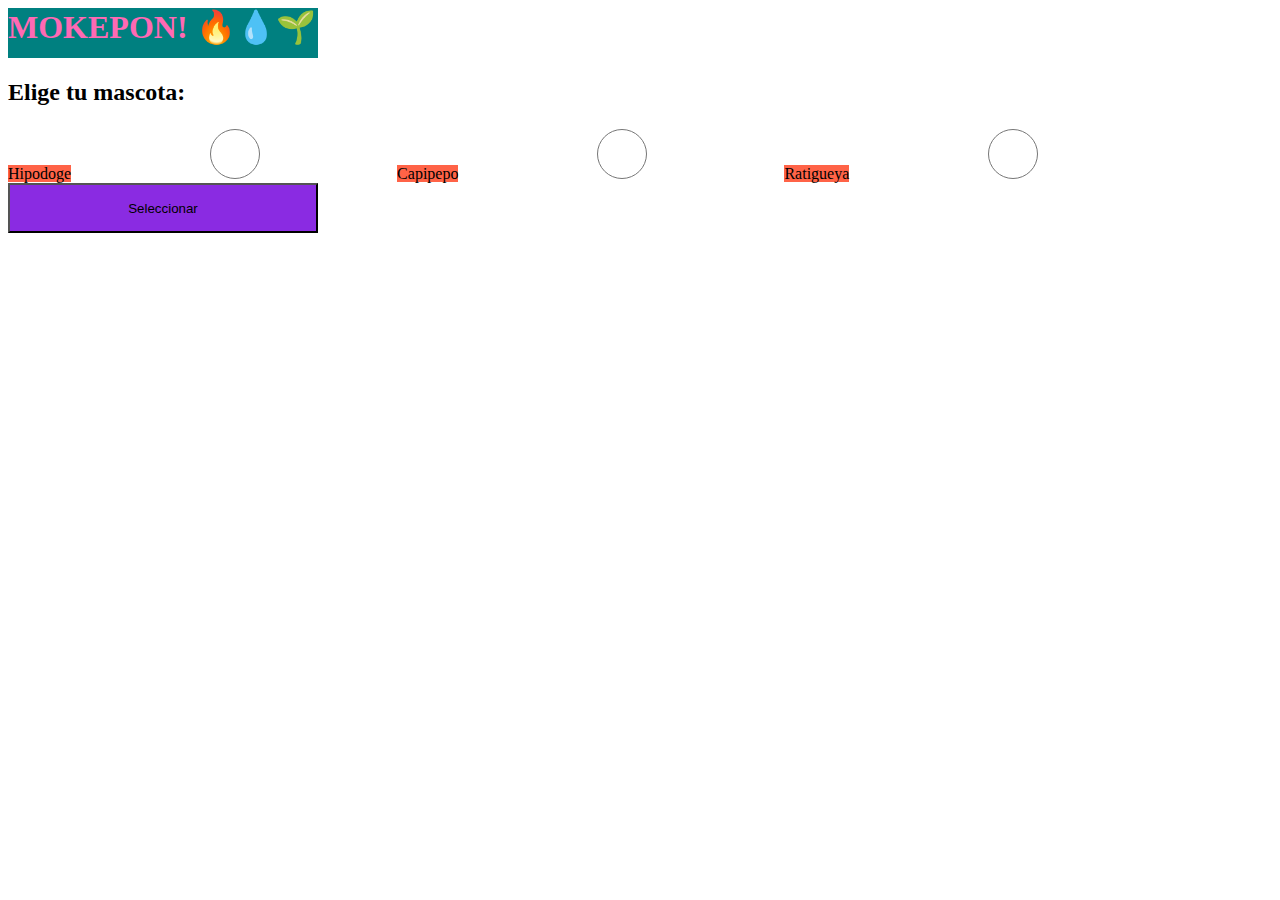
<file: Clases/Clase 12/index.html>
<html>
    <head>
        <meta charset="utf-8" />
        <title>MOKEPON!</title>
        <script src="index.js"></script>
        <link rel="stylesheet" href="index.css">
    </head>
    <body>
        <h1 class="titulo">MOKEPON! 🔥💧🌱</h1>

        <section id="seleccionar-mascota">
            <h2>Elige tu mascota:</h2>

            <label for="hipodoge">Hipodoge</label>
            <input type="radio" name="mascota" id="hipodoge" />
            
            <label for="capipepo">Capipepo</label>
            <input type="radio" name="mascota" id="capipepo" />
            
            <label for="ratigueya">Ratigueya</label>
            <input type="radio" name="mascota" id="ratigueya" />

            <button id="boton-mascota">Seleccionar</button>
        </section>

        <section id="seleccionar-ataque">
            <h2>Elige tu ataque:</h2>

            <p>Tu mascota <span id="mascota-jugador"></span> tiene <span id="vidas-jugador">3</span> vidas</p>
            <p>La mascota <span id="mascota-enemigo"></span> del enemigo tiene <span id="vidas-enemigo">3</span> vidas</p>

            <p>
                <button id="boton-fuego">Fuego 🔥</button>
                <button id="boton-agua">Agua 💧</button>
                <button id="boton-tierra">Tierra 🌱</button>
            </p>
        </section>

        <section id="mensajes">
        </section>

        <section id="reiniciar">
            <button id="boton-reiniciar">Reiniciar</button>
        </section>
    </body>
</html>
</file>
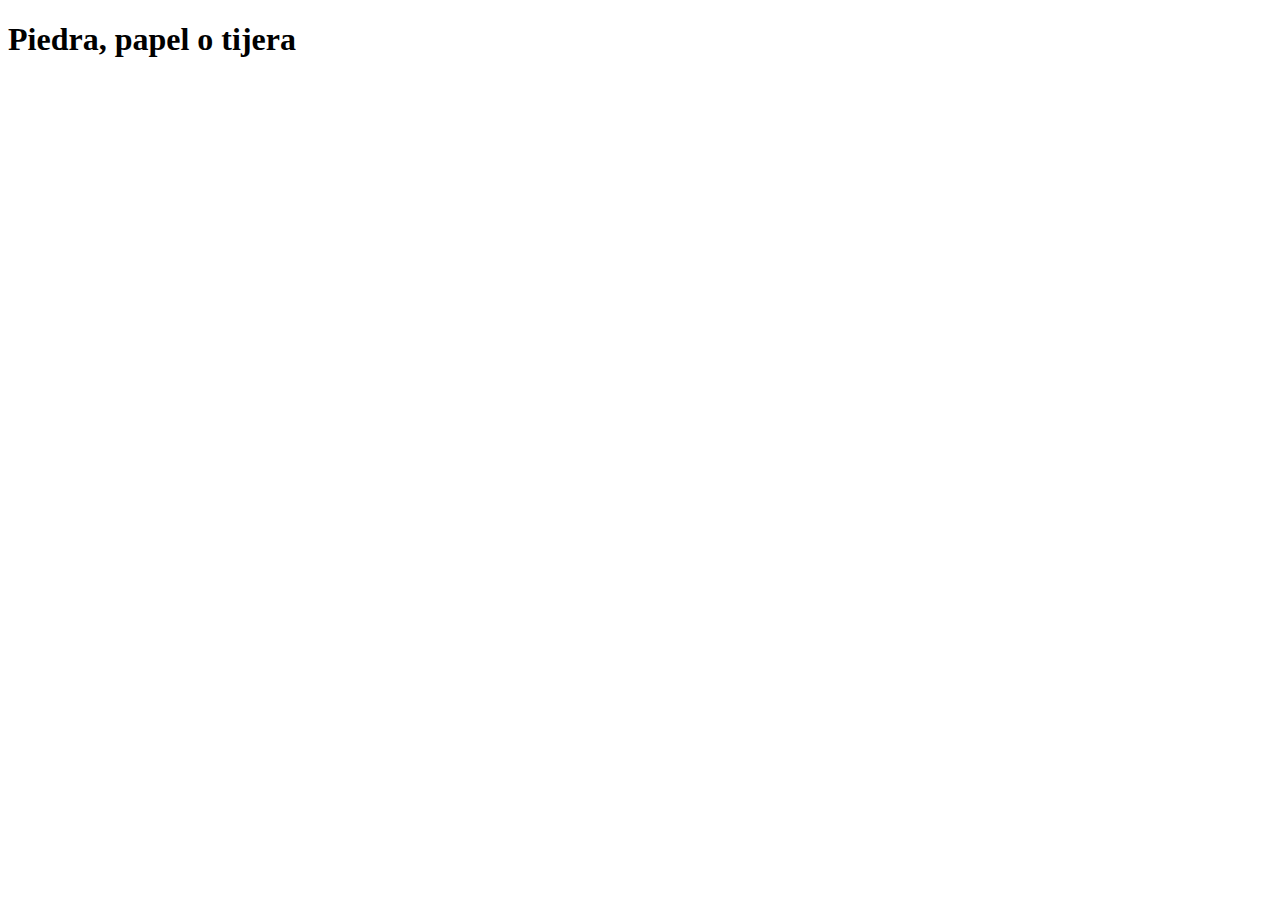
<file: Clases/Clase 7/index.html>
<!DOCTYPE html>
<html lang="en">
<head>
    <meta charset="UTF-8">
    <meta name="viewport" content="width=device-width, initial-scale=1.0">
    <title>Document</title>
    <script>
        function aleatorio (min, max) {
            return Math.floor(Math.random() * (max - min + 1) + min);
        }
        let jugador = 0;

        let pc = aleatorio(1,3)


         
        jugador = prompt("Elige 1 para piedra, 2 para papel y 3 para tijera ");
        // alert ("elegiste " + jugador);

        if (jugador == 1) {
            alert ("elegiste 🪨");
        } else if (jugador == 2) {
            alert ("elegiste 🧻");
        } else if (jugador == 3) {
            alert ("elegiste ✂️");
        } else {
            alert("No elegiste nada")
        }

        if (pc == 1) {
            alert ("Pc elige 🪨");
        } else if (pc == 2) {
            alert ("Pc elige 🧻");
        } else if (pc == 3) {
            alert ("Pc elige ✂️");
        } 

        //COMBATE

        if (pc == jugador) {
            alert("EMPATE")
        } else if (jugador == 1 && pc == 3) {
            alert("GANASTE")
        } else if (jugador == 2 && pc == 1) {
            alert("GANASTE")
        } else if (jugador == 3 && pc == 2) {
            alert("GANASTE")
        } else {
            alert("PERDISTE")
        }
    </script>
</head>
<body>
    <h1>Piedra, papel o tijera</h1>
</body>
</html>
</file>
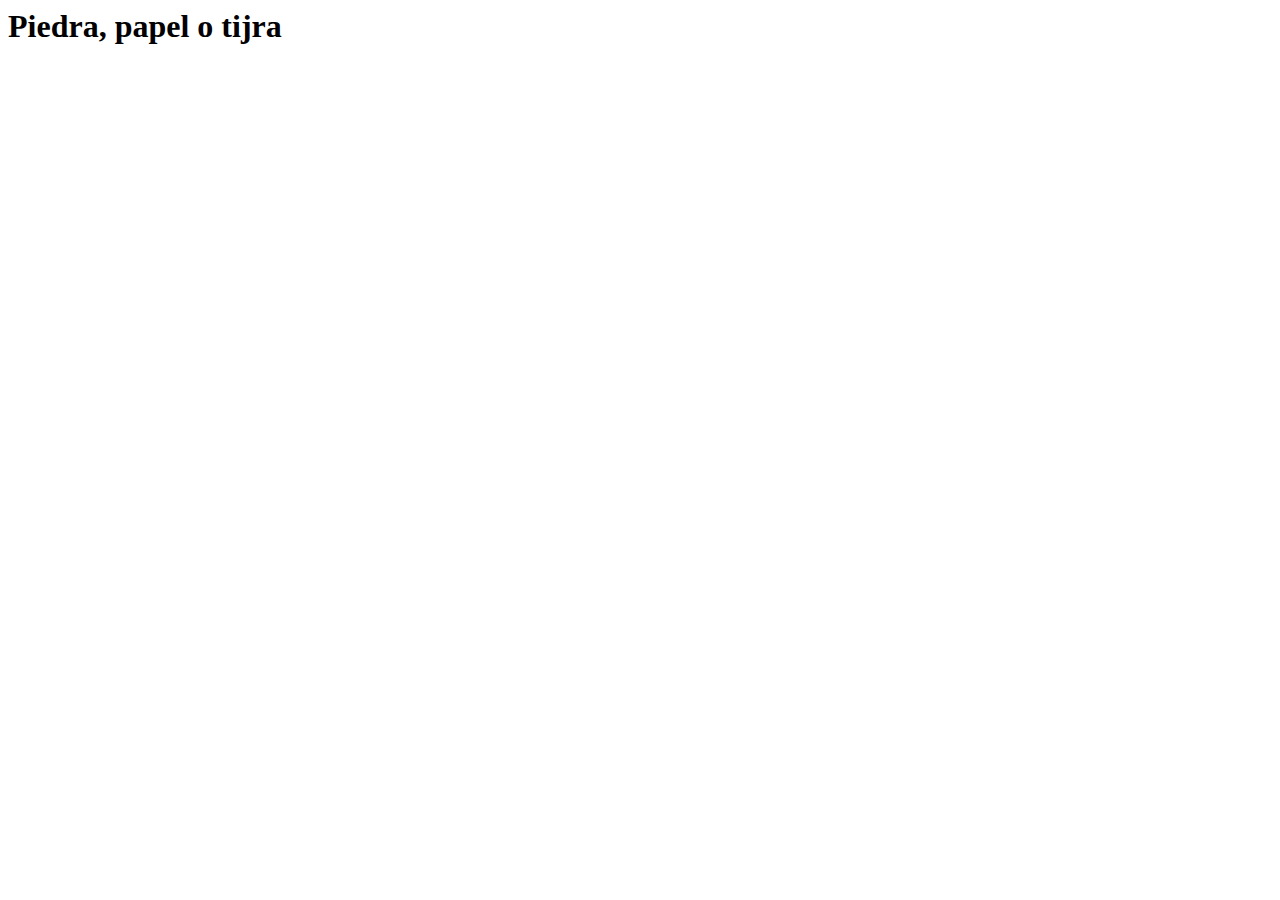
<file: Clases/Clase 10/Clase12.html>
<html>
  <head>
    <meta charset="utf-8" />
    <title>Mi primera programada</title>

    <script src="indexClase12.js"></script>
  </head>
  <body>
    <h1>Piedra, papel o tijra</h1>
  </body>
</html>
</file>
<file: Clases/Clase 12/index.css>
.titulo {
    color: hotpink;
    width: 310px;
    height: 50px;
    background-color: teal;
}

label {
    background-color: tomato;
    width: 310px;
    height: 50px;
}

input {
    background-color: aqua;
    width: 310px;
    height: 50px;
}

button {
    background-color: blueviolet;
    width: 310px;
    height: 50px;
}

  /* Si tenemos una cajita que ocupa todo un espacio es un Block 
  sino es un Inline  */
</file>
